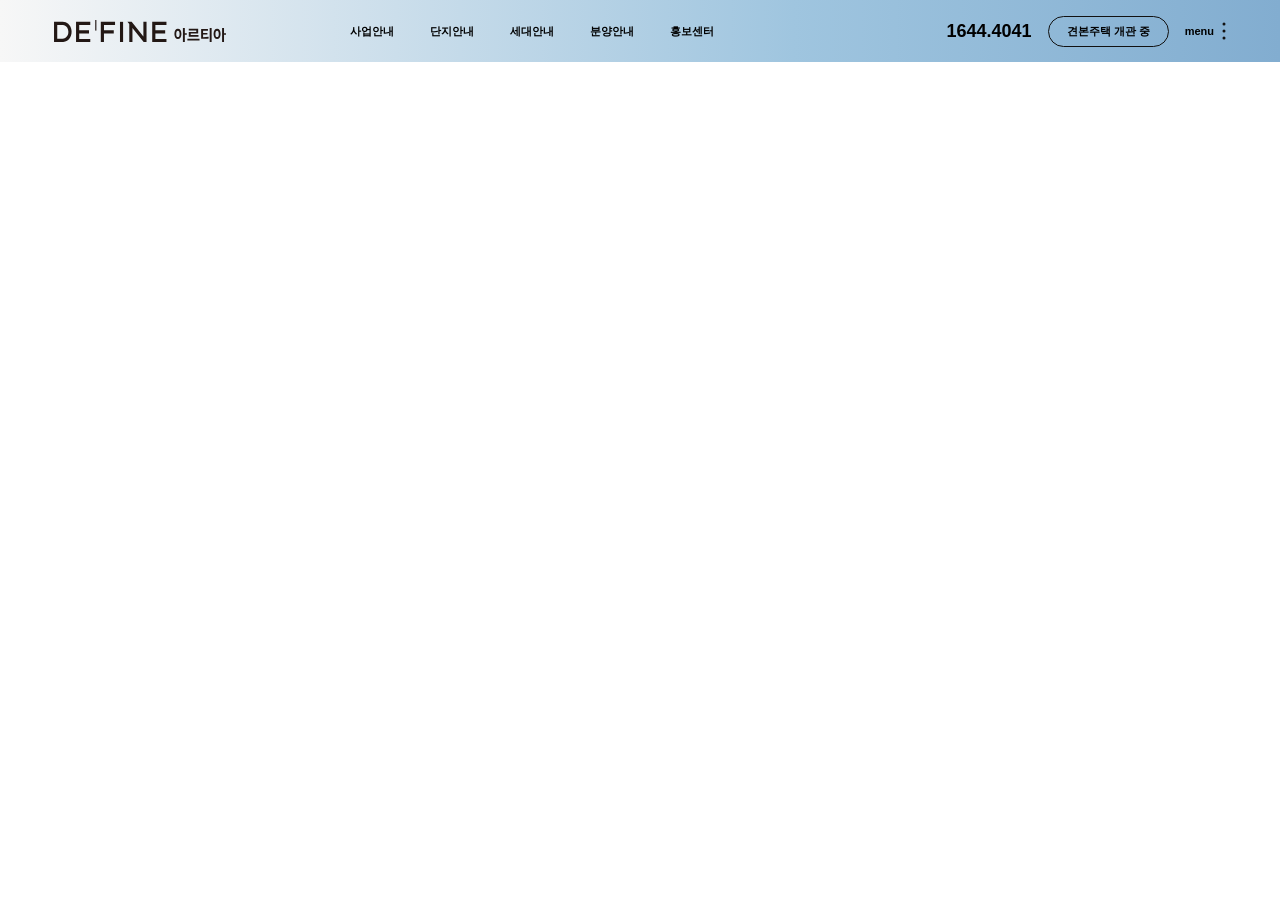
<file: 26.07.03/index.html>
<!DOCTYPE html>
<html lang="ko">
<head>
    <meta charset="UTF-8">
    <meta name="viewport" content="width=device-width, initial-scale=1.0">
    <title>DE'FINE 아르티아</title>
    <link rel="stylesheet" href="normal.css">
    <link rel="stylesheet" href="style.css">
</head>
<body>
    <header>
        <div class="top-bar">
            <h1 class="logo-box">
                <a href="#" target="_blank" title="DE'FINE 아르티아 홈">
                    <img src="./image/logo_black.svg" alt="DE'FINE 아르티아 로고">
                </a>
            </h1>

            <nav class="menu01">
                <ul class="menu01-ul">
                    <li class="m01-item m01-item01"><a href="#" target="_blank" title="사업안내">사업안내</a></li>
                    <li class="m01-item m01-item02"><a href="#" target="_blank" title="단지안내">단지안내</a></li>
                    <li class="m01-item m01-item03"><a href="#" target="_blank" title="세대안내">세대안내</a></li>
                    <li class="m01-item m01-item04"><a href="#" target="_blank" title="분양안내">분양안내</a></li>
                    <li class="m01-item m01-item05"><a href="#" target="_blank" title="홍보센터">홍보센터</a></li>
                </ul>
                <div class="menu02">
                    <div class="container">
                        <div class="mn02-img-box">
                            <div class="mn02-img-item">
                                <a href="#" target="_blank" title="sub page move">
                                    <img src="./image/menu02_1.jpg" alt="백조 이미지">
                                </a>
                            </div>
                        </div>
                        <div class="mn02-nav">
                            <ul>
                                <li class="m02-item m02-item01">
                                    <a href="#" target="_blank" title="Menswear">Menswear</a>
                                    <ul class="mn03-nav">
                                        <li class="m03-item m03-item01"><a href="#" target="_blank" title="Top">Top</a></li>
                                        <li class="m03-item m03-item02"><a href="#" target="_blank" title="Bottom">Bottom</a></li>
                                    </ul>
                                </li>
                                <li class="m02-item m02-item02">
                                    <a href="#" target="_blank" title="Womenswear">Womenswear</a>
                                    <ul class="mn03-nav">
                                        <li class="m03-item m03-item01"><a href="#" target="_blank" title="Top">Top</a></li>
                                        <li class="m03-item m03-item02"><a href="#" target="_blank" title="Bottom">Bottom</a></li>
                                    </ul>
                                </li>
                                <li class="m02-item m02-item03">
                                    <a href="#" target="_blank" title="sale">sale</a>
                                    <ul class="mn03-nav">
                                        <li class="m03-item m03-item01"><a href="#" target="_blank" title="Top">Top</a></li>
                                        <li class="m03-item m03-item02"><a href="#" target="_blank" title="Sale">Sale</a></li>
                                    </ul>
                                </li>
                                <li class="m02-item m02-item04">
                                    <a href="#" target="_blank" title="search">search</a>
                                    <ul class="mn03-nav">
                                        <li class="m03-item m03-item01"><a href="#" target="_blank" title="Top">Top</a></li>
                                        <li class="m03-item m03-item02"><a href="#" target="_blank" title="Bottom">Bottom</a></li>
                                    </ul>
                                </li>
                            </ul>
                        </div>
                    </div>
                </div>
            </nav>

            <div class="user-box">
                <ul class="user-box-ul">
                    <li class="user-item user-item01"><a href="tel:16444041" target="_blank" title="전화문의">1644.4041</a></li>
                    <li class="user-item user-item02"><a href="#" target="_blank" title="견본주택 개관 중">견본주택 개관 중</a></li>
                    <li class="user-item user-item03">
                        <a href="#" target="_blank" title="전체 메뉴 열기">
                            menu
                            <svg class="menu-svg" viewBox="0 0 4 18" aria-hidden="true">
                                <circle cx="2" cy="2" r="1.5"></circle>
                                <circle cx="2" cy="9" r="1.5"></circle>
                                <circle cx="2" cy="16" r="1.5"></circle>
                            </svg>
                        </a>
                    </li>
                </ul>
            </div>
        </div>
    </header>
</body>
</html>
</file>
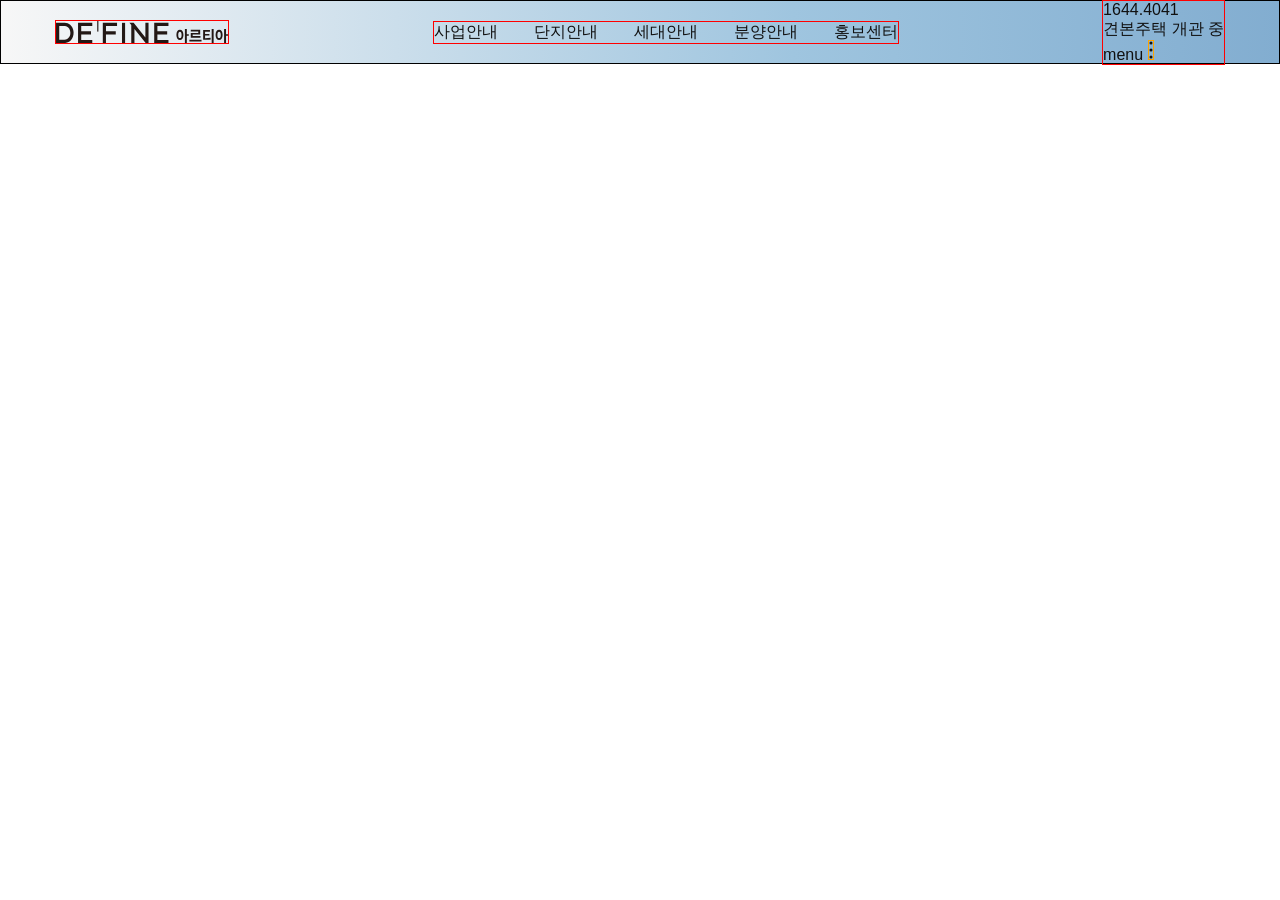
<file: 실습파일/index.html>
<!DOCTYPE html>
<html lang="ko">
<head>
    <meta charset="UTF-8">
    <meta name="viewport" content="width=device-width, initial-scale=1.0">
    <title>DE'FINE 아르티아 실습파일</title>
    <link rel="stylesheet" href="normal.css">
    <link rel="stylesheet" href="style.css">
</head>
<body>
    <header>
        <div class="top-bar">
            <h1 class="logo-box">
                <a href="#" target="_blank" title="DE'FINE 아르티아 홈">
                    <img src="/26.07.03/image/logo_black.svg" alt="DE'FINE 아르티아 로고">
                </a>
            </h1>
            <nav class="menu01">
                <ul class="menu01-ul">
                    <li class="m01-item m01-item01"><a href="#" target="_blank" title="사업안내">사업안내</a></li>
                    <li class="m01-item m01-item02"><a href="#" target="_blank" title="단지안내">단지안내</a></li>
                    <li class="m01-item m01-item03"><a href="#" target="_blank" title="세대안내">세대안내</a></li>
                    <li class="m01-item m01-item04"><a href="#" target="_blank" title="분양안내">분양안내</a></li>
                    <li class="m01-item m01-item05"><a href="#" target="_blank" title="홍보센터">홍보센터</a></li>
                </ul>
            </nav>
            <div class="user-box">
                <ul class="user-box-ul">
                    <li class="user-item user-item01"><a href="tel:16444041" target="_blank" title="전화문의">1644.4041</a></li>
                    <!-- button태그로 안 쓰는 건가요? -->
                    <li class="user-item user-item02"><a href="#" target="_blank" title="견본주택 개관 중">견본주택 개관 중</a></li>
                    <li class="user-item user-item03">
                        <a href="#" target="_blank" title="전체 메뉴 열기">
                            menu
                            <svg class="menu-svg" viewBox="0 0 4 18" aria-hidden="true">
                                <circle cx="2" cy="2" r="1.5"></circle>
                                <circle cx="2" cy="9" r="1.5"></circle>
                                <circle cx="2" cy="16" r="1.5"></circle>
                            </svg>
                        </a>
                    </li>
                </ul>
            </div>
        </div>
    </header>
</body>
</html>
</file>
<file: 26.07.03/normal.css>
body{margin: 0; padding: 0;}
ul,ul>li{margin: 0; list-style: none; padding: 0;}
p{margin: 0;}
h1,h2,h3,h4,h5,h6 {
    font-weight: normal;
    font-size: inherit;
    margin: 0;
}
a {
    color: inherit;
    text-decoration: none;
    display: block;
}
button {
    background-color: transparent;
    padding: 0;
    border: none; outline: none;
}
img {
    display: block;
}
</file>
<file: 26.07.03/style.css>
body {
    font-family: Arial, "Noto Sans KR", sans-serif;
    color: #111;
}
header {
    position: relative;
    z-index: 10;
}
.top-bar {
    height: 62px;
    padding: 0 54px;
    background: linear-gradient(90deg, #f7f7f7 0%, #9fc5df 62%, #82add0 100%);
    display: flex;
    align-items: center;
    justify-content: space-between;
    position: relative;
}
.logo-box {
    width: 172px;
    display: flex;
    align-items: center;
}
.logo-box img {
    width: 100%;
}
.menu01 {
    width: 388px;
    height: 100%;
}
.menu01-ul {
    display: flex;
    gap: 36px;
    align-items: center;
    justify-content: center;
    height: 100%;
}
.m01-item {
    color: #000;
    font-size: 11px;
    font-weight: 700;
    line-height: 15px;
}
.m01-item:hover > a {
    text-decoration: underline;
}
.menu02 {
    border-top: 1px solid rgba(0, 0, 0, 0);
    height: 0;
    transition: 0.5s;
    overflow: hidden;
    position: absolute;
    left: 0;
    right: 0;
    top: 100%;
    display: flex;
    justify-content: center;
    background-color: #fff;
}
.menu01:hover > .menu02 {
    border-top: 1px solid rgba(0, 0, 0, 1);
    height: 400px;
}
.menu02 > .container {
    width: 1620px;
    display: flex;
}
.mn02-img-box {
    width: 400px;
    display: flex;
    justify-content: center;
    align-items: center;
}
.mn02-img-item {
    width: 300px;
    height: 300px;
}
.mn02-img-item>a{height: 100%;}
.mn02-img-item img {
    width: 100%;
    height: 100%;
    object-fit: cover;
}
.mn02-nav {
    flex-grow: 1;
    display: flex;
    align-items: center;
    justify-content: center;
}
.mn02-nav>ul {
    display: flex;
    gap: 80px;
}
.m02-item>a {
    font-size: 54px;
    font-weight: 700;
    color: #333;
    transition: 0.3s;
}
.m02-item:hover>a {
    color: blue;
    text-decoration: underline;
}
.m02-item {
    position: relative;
}
.mn03-nav {
    position: absolute;
    left: 0;
    right: 0;
    top: calc(100% + 20px);
    justify-content: space-between;
    display: none;
}
.m02-item:hover > .mn03-nav {
    display: flex;
}
.m03-item>a {
    font-size: 24px;
    font-weight: 700;
    color: #565656;
    transition: 0.3s;
}
.m03-item:hover>a {
    color: #333;
    text-decoration: underline;
}
.user-box {
    width: 388px;
    display: flex;
    justify-content: flex-end;
}
.user-box-ul {
    display: flex;
    gap: 16px;
    align-items: center;
}
.user-item {
    color: #000;
    font-size: 11px;
    font-weight: 700;
    line-height: 15px;
}
.user-item01 > a {
    font-size: 18px;
    font-weight: 800;
    line-height: 1;
}
.user-item02 > a {
    padding: 9px 18px;
    border: 1px solid #111;
    border-radius: 20px;
    line-height: 1;
}
.user-item02:hover > a {
    background-color: #111;
    color: #fff;
}
.user-item03 > a {
    display: flex;
    align-items: center;
    gap: 8px;
}
.menu-svg {
    width: 4px;
    height: 18px;
    fill: #111;
}
</file>
<file: 실습파일/normal.css>
body {margin: 0; padding: 0;}
ul, ul>li {margin: 0; padding: 0; list-style: none;}
p {margin: 0;}
h1,h2,h3,h4,h5,h6 {
    font-weight: normal;
    font-size: inherit;
    margin: 0;
}
a {
    color: inherit;
    text-decoration: none;
    /* display: block; ->잘 모르겠음 */
    display: block;
}
button {
    background-color: transparent;
    padding: 0;
    border: none; outline: none;
}
img {
    display: block;
}
</file>
<file: 실습파일/style.css>
/* ↓ */
body {
    font-family: Arial, "Noto Sans KR", sans-serif;
    color: #111;
}

.top-bar {
    /* ↓ */
    height: 62px;
    padding: 0 54px;
    background: linear-gradient(90deg, #f7f7f7 0%, #9fc5df 62%, #82add0 100%);
    
    border: 1px solid #000;
    display: flex;
    align-items: center;
    justify-content: space-between;
}
.logo-box {
    border: 1px solid red;
    width: 172px;
    display: flex;
    align-items: center;
}
.logo-box img {
    width: 100%;
}
.menu01 {
    border: 1px solid red;

}
.menu01-ul {
    display: flex;
    /* → */ gap: 36px;
    align-items: center;
    justify-content: center;
    /* → */ height: 100%;
}
.user-box {
    border: 1px solid red;
}
.menu-svg {
    border: 1px solid orange;

    /* ↓개념 이해 부족 */
    width: 4px;
    height: 18px;
    fill: #111;
}
</file>
